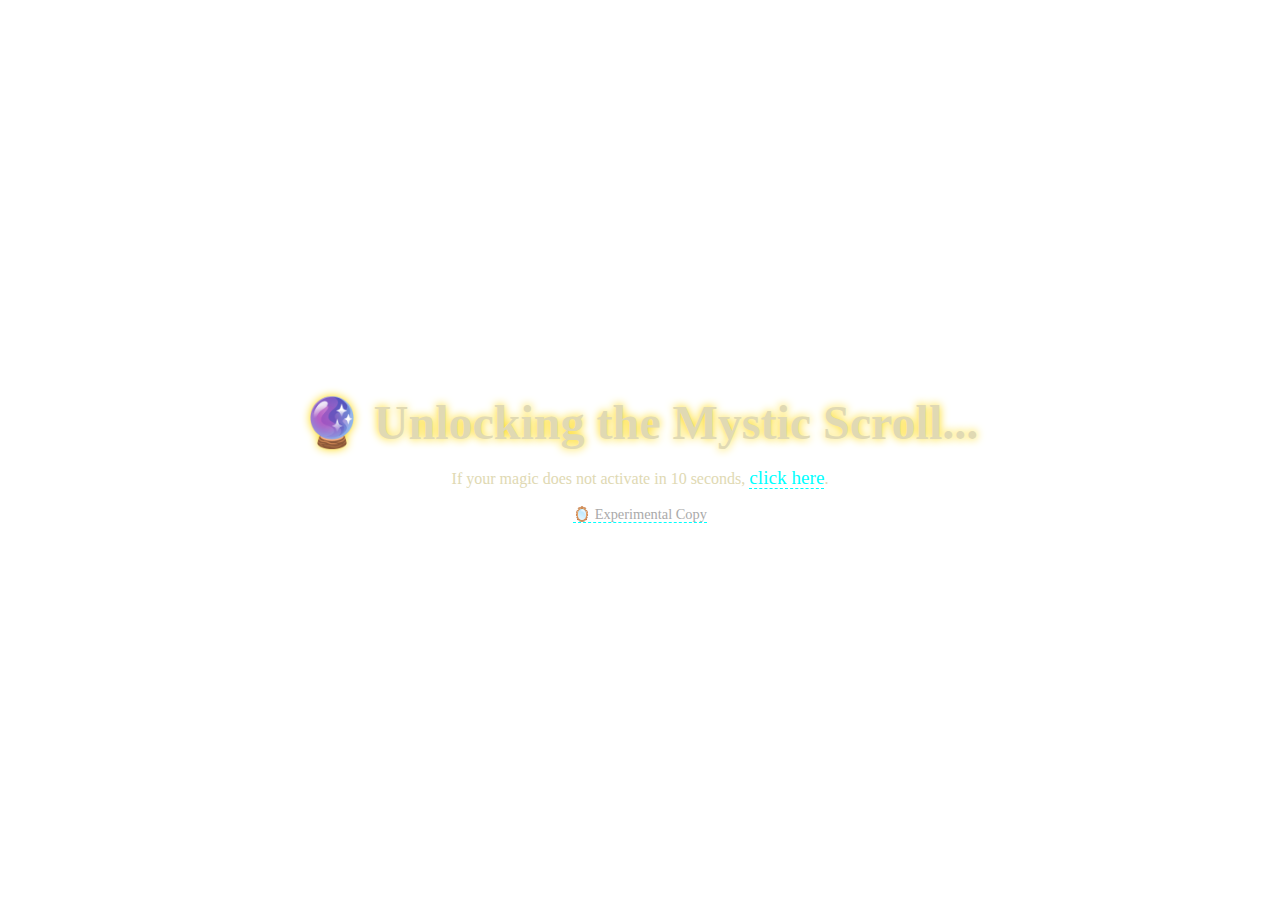
<file: index.html>
<!DOCTYPE html>
<html lang="en">
<head>
  <meta charset="UTF-8">
  <meta http-equiv="refresh" content="10; url=mirror.html">
  <title>Mystic Scroll</title>
  <link rel="stylesheet" href="style.css">
</head>
<body>
  <div class="centered">
    <h1 class="title flicker">🔮 Unlocking the Mystic Scroll...</h1>
    <p>If your magic does not activate in 10 seconds, <a href="mirror.html">click here</a>.</p>
    <p><a href="mirror.html" class="alt-link">🪞 Experimental Copy</a></p>
  </div>
</body>
</html>
</file>
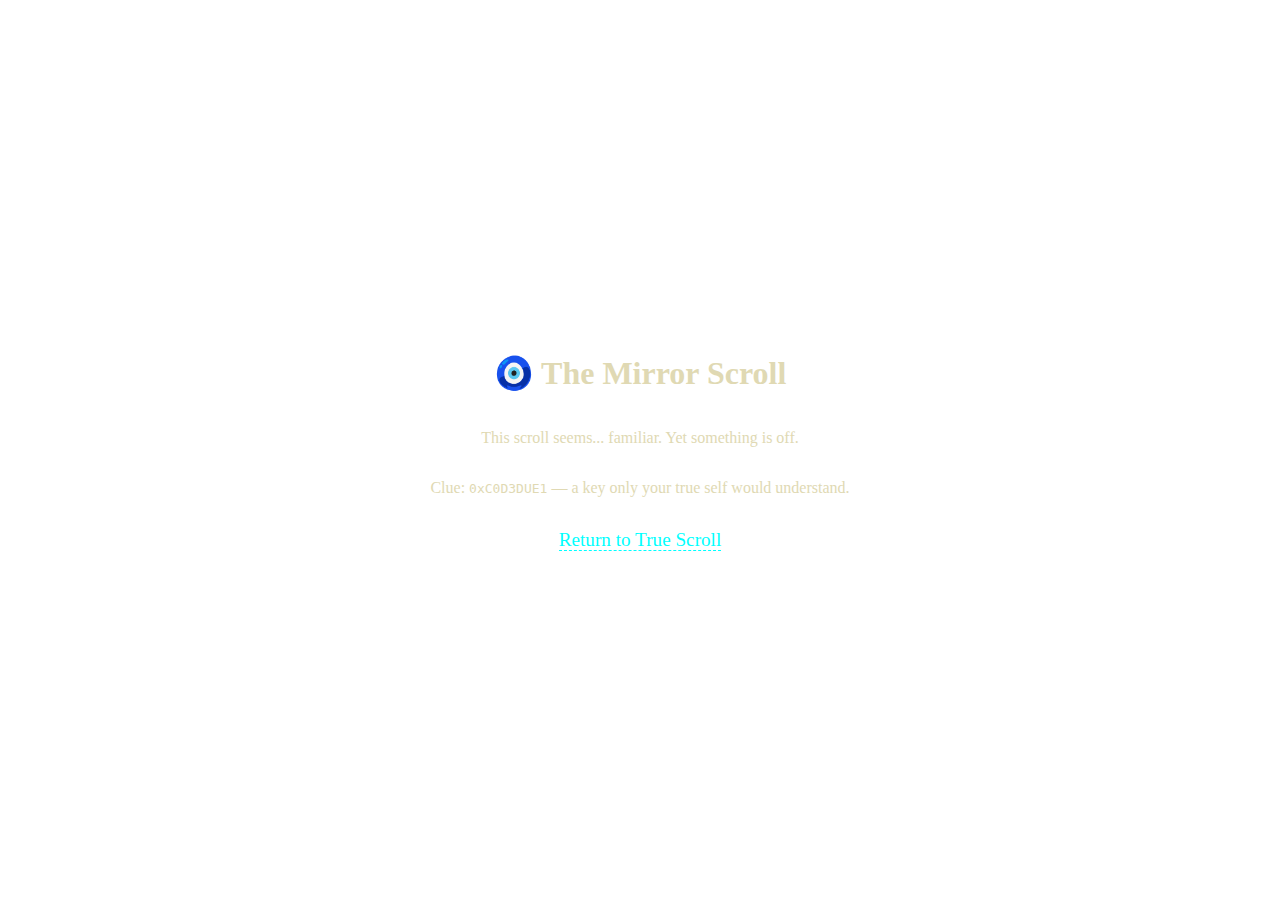
<file: mirror.html>
<!DOCTYPE html>
<html>
<head>
  <meta charset="UTF-8">
  <title>Mystic Scroll - Mirror</title>
  <link rel="stylesheet" href="style.css">
  <script>
    // Trap: Fake logger to simulate alerting our hacker guild
    function activateTrap() {
      console.log("🔒 Mirror Scroll Activated - Intrusion Logged");
      alert("Scroll corruption detected! Nexus Guardian has been notified...");
    }
    window.onload = activateTrap;
  </script>
</head>
<body>
  <h1>🧿 The Mirror Scroll</h1>
  <p>This scroll seems... familiar. Yet something is off.</p>
  <p>Clue: <code>0xC0D3DUE1</code> — a key only your true self would understand.</p>
  <p><a href="index.html">Return to True Scroll</a></p>
</body>
</html>
</file>
<file: style.css>
body {
  background: url('https://images.unsplash.com/photo-1616137501774-c746eb3bd2b6') no-repeat center center fixed;
  background-size: cover;
  font-family: 'Cinzel', serif;
  color: #e0d9b3;
  margin: 0;
  padding: 0;
  height: 100vh;
  display: flex;
  justify-content: center;
  align-items: center;
  flex-direction: column;
  text-align: center;
}

.title {
  font-size: 3rem;
  margin-bottom: 1rem;
  text-shadow: 0 0 10px gold;
}

.alt-link {
  font-size: 0.9rem;
  color: #aaa;
  text-decoration: none;
}

.flicker {
  animation: flicker 2s infinite;
}

@keyframes flicker {
  0%, 100% { opacity: 1; }
  50% { opacity: 0.6; }
}

a {
  color: cyan;
  font-size: 1.2rem;
  text-decoration: none;
  border-bottom: 1px dashed cyan;
}

a:hover {
  color: red;
  border-bottom: 1px solid red;
}

.mirror-content {
  padding: 50px;
}

.alert-title {
  color: red;
  text-shadow: 0 0 10px crimson;
  font-size: 2rem;
}

.mirror-img {
  width: 90%;
  max-width: 600px;
  margin: 30px auto;
  border: 3px dashed red;
}

.log-text {
  color: lime;
  font-size: 18px;
}
</file>
